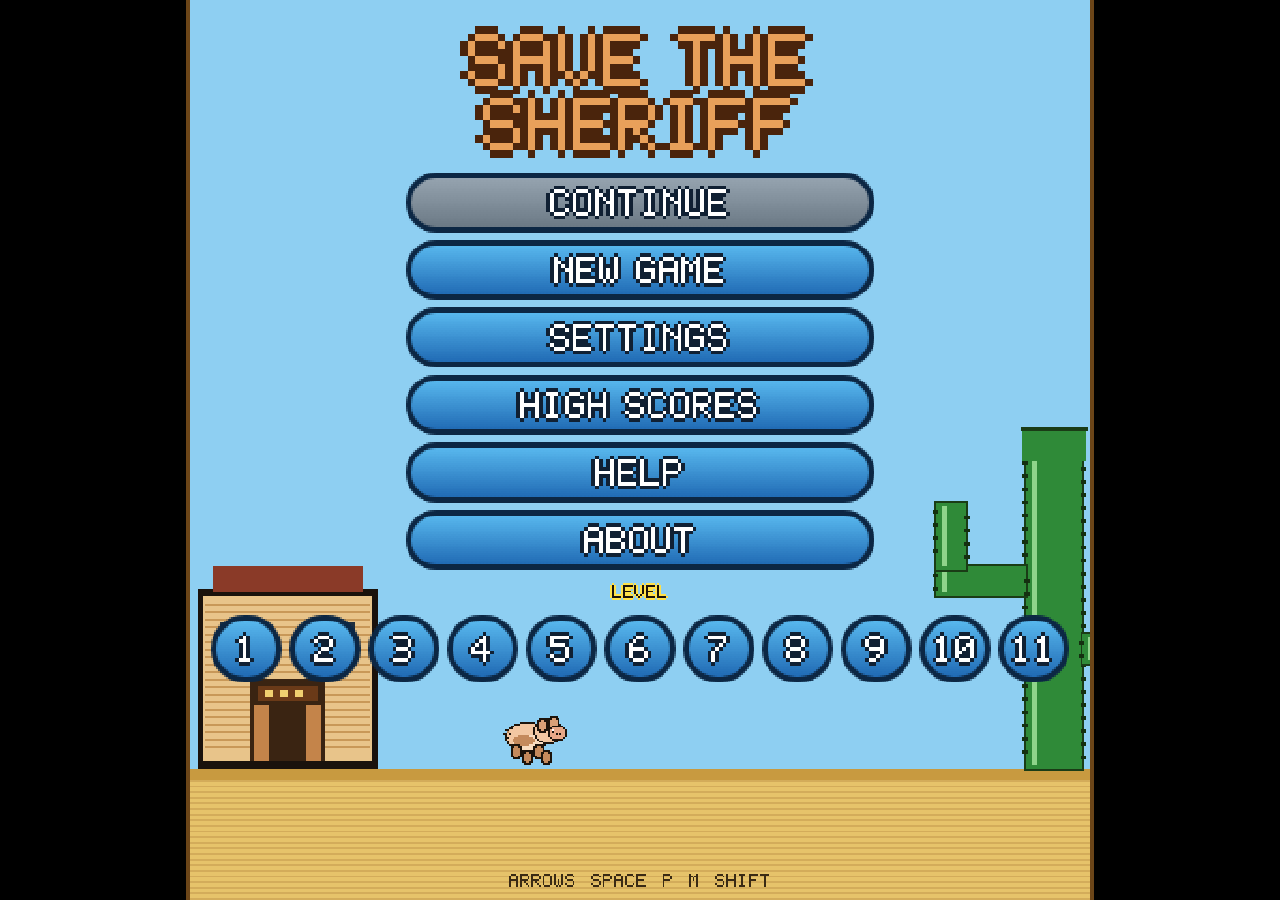
<file: index.html>
<!DOCTYPE html>
<html lang="en">
<head>
<meta charset="UTF-8">
<meta name="viewport" content="width=device-width, initial-scale=1, maximum-scale=1, user-scalable=no, viewport-fit=cover">
<title>Save the Sheriff</title>
<link rel="icon" href="data:image/svg+xml,%3Csvg xmlns='http://www.w3.org/2000/svg' viewBox='0 0 16 16'%3E%3Crect fill='%23e8946a' width='16' height='16'/%3E%3C/svg%3E">
<link rel="stylesheet" href="css/game.css">
</head>
<body>
<div id="stage">
  <canvas id="g" width="480" height="480"></canvas>
  <input id="nick" maxlength="8" autocomplete="off" aria-label="Nickname">
</div>
<script src="js/audio.js"></script>
<script src="js/art.js"></script>
<script src="js/levels.js"></script>
<script src="js/game.js"></script>
</body>
</html>
</file>
<file: css/game.css>
* { box-sizing: border-box; margin: 0; padding: 0; }
html, body {
  height: 100%;
  background: #000;
  color: #fff8e6;
  overflow: hidden;
  touch-action: none;
  -webkit-user-select: none;
  user-select: none;
}
body {
  min-height: 100dvh;
  display: flex;
  align-items: center;
  justify-content: center;
  padding:
    env(safe-area-inset-top)
    env(safe-area-inset-right)
    env(safe-area-inset-bottom)
    env(safe-area-inset-left);
}
#stage {
  position: relative;
  width: min(100vw, 100dvh);
  height: min(100vw, 100dvh);
  max-width: 100%;
  max-height: 100dvh;
  aspect-ratio: 1 / 1;
  background: #8ecff2;
  box-shadow: 0 0 0 4px #6b4518, 0 16px 50px rgba(0, 0, 0, 0.45);
}
canvas {
  width: 100%;
  height: 100%;
  display: block;
  touch-action: none;
  image-rendering: pixelated;
  image-rendering: crisp-edges;
}
#nick {
  position: absolute;
  left: 50%;
  bottom: 18%;
  transform: translateX(-50%);
  width: min(70%, 280px);
  display: none;
  border: 3px solid #3a2412;
  background: #fff8e4;
  color: #2a180c;
  font: 16px ui-monospace, monospace;
  text-align: center;
  text-transform: uppercase;
  padding: 8px;
  border-radius: 8px;
}
</file>
